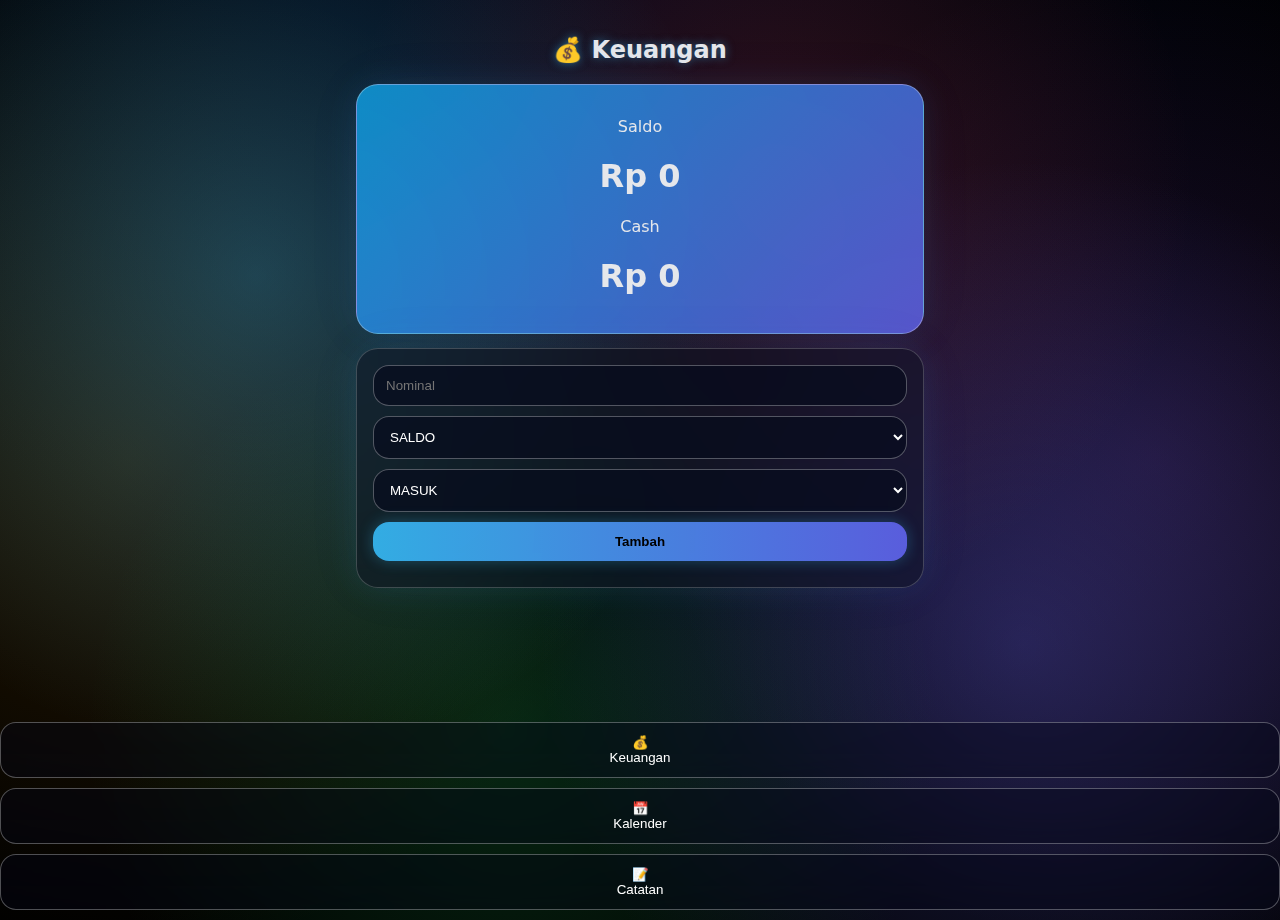
<file: index.html>
<!DOCTYPE html>
<html lang="id">
<head>
<meta charset="UTF-8">
<meta name="viewport" content="width=device-width, initial-scale=1.0">
<title>Small Pocket</title>
<link rel="stylesheet" href="style.css">
</head>
<body>

<div class="app">

<section id="keuangan" class="page active">
  <h2>💰 Keuangan</h2>

  <div class="card saldo">
    <p>Saldo</p>
    <h1>Rp <span id="saldo">0</span></h1>
    <p>Cash</p>
    <h1>Rp <span id="cash">0</span></h1>
  </div>

  <div class="card">
    <input id="nominal" type="number" placeholder="Nominal">

    <select id="media">
      <option value="saldo">SALDO</option>
      <option value="cash">CASH</option>
    </select>

    <select id="tipe">
      <option value="masuk">MASUK</option>
      <option value="keluar">KELUAR</option>
    </select>

    <button class="primary" onclick="tambah()">Tambah</button>
  </div>

  <ul id="list"></ul>
</section>

<section id="kalender" class="page">
  <h2>📅 Kalender</h2>

  <div class="card">
    <div class="calendar-header">
      <button onclick="prevMonth()">‹</button>
      <span id="monthYear"></span>
      <button onclick="nextMonth()">›</button>
    </div>

    <div class="calendar-days">
      <div>Min</div><div>Sen</div><div>Sel</div>
      <div>Rab</div><div>Kam</div><div>Jum</div><div>Sab</div>
    </div>

    <div class="calendar-grid" id="calendar"></div>
  </div>

  <ul id="kalenderList"></ul>
</section>

<section id="catatan" class="page">
  <h2>📝 Catatan</h2>
  <div class="card">
    <textarea id="note" placeholder="Catatan"></textarea>
    <button class="primary" onclick="simpanCatatan()">Simpan</button>
  </div>
  <ul id="noteList"></ul>
</section>

</div>

<nav class="bottom-nav">
  <button class="active" onclick="buka('keuangan',this)">💰<br>Keuangan</button>
  <button onclick="buka('kalender',this)">📅<br>Kalender</button>
  <button onclick="buka('catatan',this)">📝<br>Catatan</button>
</nav>

<script src="script.js"></script>
</body>
</html>
</file>
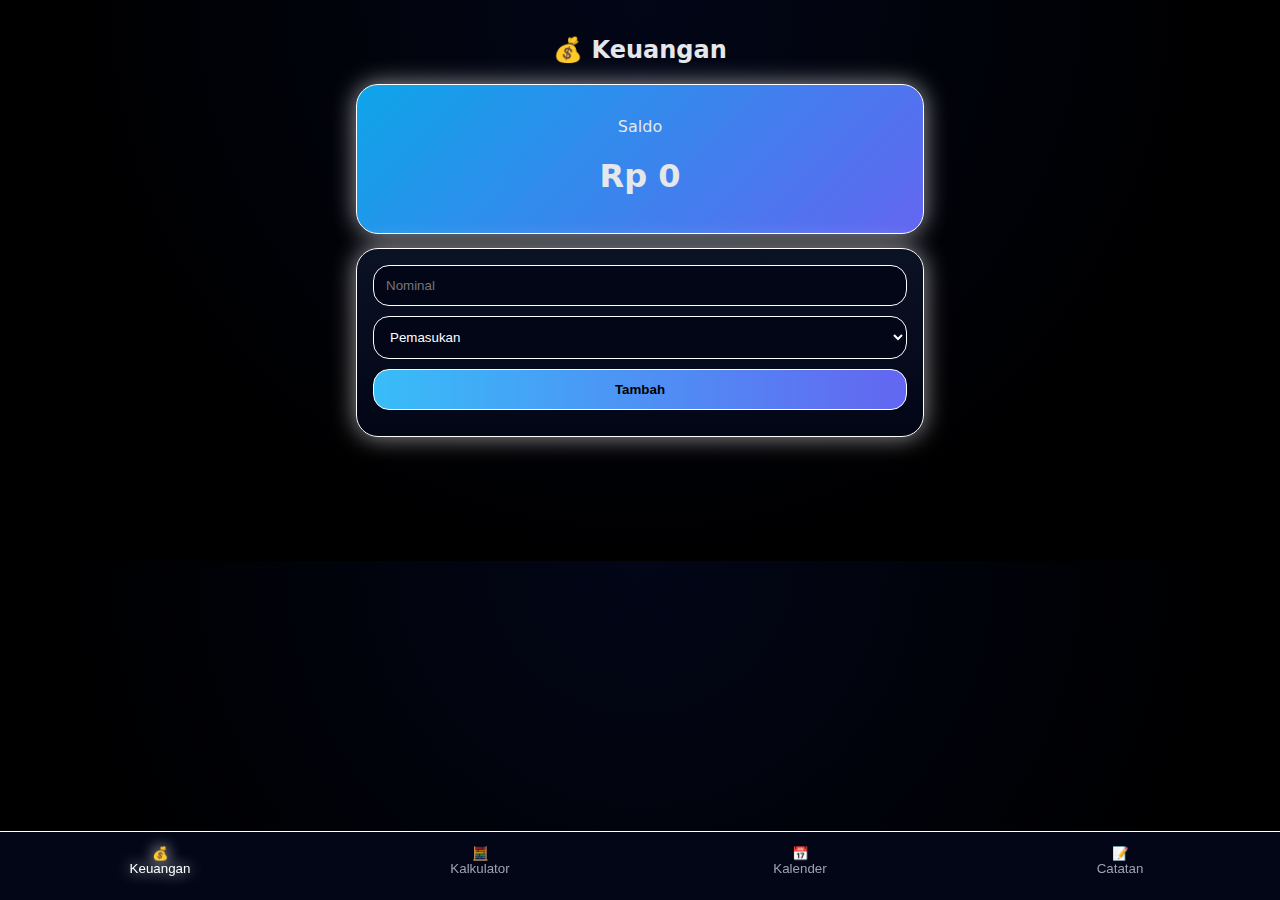
<file: Falsaxa-pocket/index.html>
<!DOCTYPE html>
<html lang="id">
<head>
  <meta charset="UTF-8">
  <meta name="viewport" content="width=device-width, initial-scale=1.0">
  <title>Falsaxa Pocket</title>
  <link rel="stylesheet" href="style.css">
</head>
<body>

<div class="app">

<section id="keuangan" class="page active">
  <h2>💰 Keuangan</h2>

  <div class="card saldo">
    <p>Saldo</p>
    <h1>Rp <span id="saldo">0</span></h1>
  </div>

  <div class="card">
    <input id="nominal" type="number" placeholder="Nominal">
    <select id="tipe">
      <option value="masuk">Pemasukan</option>
      <option value="keluar">Pengeluaran</option>
    </select>
    <button class="primary" onclick="tambah()">Tambah</button>
  </div>

  <ul id="list"></ul>
</section>

<section id="kalkulator" class="page">
  <h2>🧮 Kalkulator</h2>
  <div class="card">
    <input id="calc" readonly>
    <div class="grid">
      <button onclick="inputCalc('7')">7</button>
      <button onclick="inputCalc('8')">8</button>
      <button onclick="inputCalc('9')">9</button>
      <button onclick="inputCalc('/')">÷</button>
      <button onclick="inputCalc('4')">4</button>
      <button onclick="inputCalc('5')">5</button>
      <button onclick="inputCalc('6')">6</button>
      <button onclick="inputCalc('*')">×</button>
      <button onclick="inputCalc('1')">1</button>
      <button onclick="inputCalc('2')">2</button>
      <button onclick="inputCalc('3')">3</button>
      <button onclick="inputCalc('-')">−</button>
      <button onclick="inputCalc('0')">0</button>
      <button onclick="hitung()">=</button>
      <button onclick="clearCalc()">C</button>
      <button onclick="inputCalc('+')">+</button>
    </div>
  </div>
</section>

<section id="kalender" class="page">
  <h2>📅 Kalender</h2>

  <div class="card">
    <div class="calendar-header">
      <button onclick="prevMonth()">‹</button>
      <span id="monthYear"></span>
      <button onclick="nextMonth()">›</button>
    </div>

    <div class="calendar-days">
      <div>Min</div><div>Sen</div><div>Sel</div>
      <div>Rab</div><div>Kam</div><div>Jum</div><div>Sab</div>
    </div>

    <div class="calendar-grid" id="calendar"></div>
  </div>

  <ul id="kalenderList"></ul>
</section>

<section id="catatan" class="page">
  <h2>📝 Catatan</h2>
  <div class="card">
    <textarea id="note" placeholder="Tulis catatan..."></textarea>
    <button class="primary" onclick="simpanCatatan()">Simpan</button>
  </div>
  <ul id="noteList"></ul>
</section>

</div>

<nav class="bottom-nav">
  <button class="active" onclick="buka('keuangan',this)">💰<br>Keuangan</button>
  <button onclick="buka('kalkulator',this)">🧮<br>Kalkulator</button>
  <button onclick="buka('kalender',this)">📅<br>Kalender</button>
  <button onclick="buka('catatan',this)">📝<br>Catatan</button>
</nav>

<script src="script.js"></script>
</body>
</html>
</file>
<file: style.css>
:root{
  --bg:#020617;
  --card:#0b1224;
  --glow:rgba(255,255,255,.6);
  --green:#22c55e;
  --red:#ef4444;
  --accent:#38bdf8;
}

*{box-sizing:border-box}

body{
  margin:0;
  font-family:system-ui;
  background:
    radial-gradient(circle at 20% 30%, rgba(56, 189, 248, 0.3) 0%, transparent 40%),
    radial-gradient(circle at 80% 70%, rgba(99, 102, 241, 0.3) 0%, transparent 40%),
    radial-gradient(circle at 40% 80%, rgba(34, 197, 94, 0.2) 0%, transparent 40%),
    radial-gradient(circle at 60% 20%, rgba(239, 68, 68, 0.2) 0%, transparent 40%),
    radial-gradient(circle at 10% 50%, rgba(245, 158, 11, 0.15) 0%, transparent 40%),
    radial-gradient(circle at 90% 50%, rgba(168, 85, 247, 0.15) 0%, transparent 40%),
    radial-gradient(circle at top,#020617,#000 70%);
  color:#e5e7eb;
  overflow-x:hidden;
  min-height:100vh;
}

.app{
  max-width:600px;
  margin:auto;
  padding:16px 16px 120px;
}

.page{display:none}
.page.active{display:block}

h2{
  text-align:center;
  text-shadow:0 0 10px rgba(56, 189, 248, 0.5);
}

.card{
  background:rgba(11, 18, 36, 0.5);
  border-radius:22px;
  padding:16px;
  margin-bottom:14px;
  border:1px solid rgba(255,255,255,0.2);
  backdrop-filter:blur(15px);
  box-shadow:0 0 30px rgba(56, 189, 248, 0.1),
             0 0 60px rgba(99, 102, 241, 0.05);
  overflow:hidden;
}

.saldo{
  text-align:center;
  background:linear-gradient(135deg,rgba(14, 165, 233, 0.8),rgba(99, 102, 241, 0.8));
  border:1px solid rgba(255,255,255,0.3);
}

input,select,textarea,button{
  width:100%;
  padding:12px;
  border-radius:16px;
  border:1px solid rgba(255,255,255,0.3);
  background:rgba(2, 6, 23, 0.4);
  color:#fff;
  margin-bottom:10px;
  backdrop-filter:blur(10px);
}

textarea{
  min-height:120px;
  resize:none;
}

.primary{
  background:linear-gradient(90deg,rgba(56, 189, 248, 0.9),rgba(99, 102, 241, 0.9));
  color:#000;
  font-weight:700;
  border:none;
  box-shadow:0 0 15px rgba(56, 189, 248, 0.3);
}

ul{list-style:none;padding:0;margin:0}

li{
  background:rgba(2, 6, 23, 0.4);
  border:1px solid rgba(255,255,255,0.2);
  border-radius:18px;
  padding:12px;
  margin-bottom:8px;
  display:flex;
  justify-content:space-between;
  align-items:center;
  backdrop-filter:blur(10px);
}

li.masuk{border-color:rgba(34, 197, 94, 0.4)}
li.keluar{border-color:rgba(239, 68, 68, 0.4)}

.label-masuk{color:var(--green);font-weight:700;text-shadow:0 0 8px rgba(34, 197, 94, 0.3)}
.label-keluar{color:var(--red);font-weight:700;text-shadow:0 0 8px rgba(239, 68, 68, 0.3)}

.hapus{
  padding:6px 10px;
  border-radius:10px;
  background:rgba(2, 6, 23, 0.4);
  border:1px solid rgba(255,255,255,0.3);
  backdrop-filter:blur(10px);
}
</file>
<file: Falsaxa-pocket/style.css>
:root{
  --bg:#020617;
  --card:#0b1224;
  --border:#fff;
  --glow:rgba(255,255,255,.6);
  --green:#22c55e;
  --red:#ef4444;
}

*{box-sizing:border-box;-webkit-tap-highlight-color:transparent}

body{
  margin:0;
  font-family:system-ui;
  background:radial-gradient(circle at top,#020617,#000 70%);
  color:#e5e7eb;
}

.app{
  max-width:480px;
  margin:auto;
  padding:16px 16px 110px;
}

@media(min-width:768px){.app{max-width:600px}}

.page{display:none;animation:fade .4s ease}
.page.active{display:block}

@keyframes fade{
  from{opacity:0;transform:translateY(16px)}
  to{opacity:1}
}

h2{text-align:center}

.card{
  background:linear-gradient(180deg,#0b1224,#020617);
  border-radius:22px;
  padding:16px;
  margin-bottom:14px;
  border:1px solid #fff;
  box-shadow:0 0 25px var(--glow);
}

.saldo{
  text-align:center;
  background:linear-gradient(135deg,#0ea5e9,#6366f1);
}

input,select,textarea,button{
  width:100%;
  padding:12px;
  border-radius:16px;
  border:1px solid #fff;
  background:#020617;
  color:#fff;
  margin-bottom:10px;
}

textarea{min-height:80px}

button{cursor:pointer}
button:active{transform:scale(.96)}

.primary{
  background:linear-gradient(90deg,#38bdf8,#6366f1);
  color:#000;
  font-weight:600;
}

ul{list-style:none;padding:0;margin:0}

li{
  background:#020617;
  border:1px solid #fff;
  border-radius:18px;
  padding:12px;
  margin-bottom:8px;
  display:flex;
  justify-content:space-between;
  align-items:center;
  box-shadow:0 0 18px var(--glow);
}

li.masuk{
  border-color:var(--green);
  color:var(--green);
}

li.keluar{
  border-color:var(--red);
  color:var(--red);
}

.grid{
  display:grid;
  grid-template-columns:repeat(4,1fr);
  gap:8px;
}

.bottom-nav{
  position:fixed;
  bottom:0;
  left:0;
  width:100%;
  display:flex;
  background:#020617;
  border-top:1px solid #fff;
}

.bottom-nav button{
  flex:1;
  background:none;
  color:#9ca3af;
  padding:14px 0;
  border:none;
}

.bottom-nav button.active{
  color:#fff;
  text-shadow:0 0 15px #fff;
}

/* kalender */
.calendar-header{
  position:relative;
  display:flex;
  align-items:center;
  justify-content:center;
  margin-bottom:12px;
  padding:12px 16px;
  border-radius:16px;
  background:linear-gradient(135deg,#020617,#0b1224);
  box-shadow:0 0 20px var(--glow);
}

.calendar-header span{font-size:16px;font-weight:700}

.calendar-header button{
  position:absolute;
  top:50%;
  transform:translateY(-50%);
  width:34px;
  height:34px;
  padding:0;
  border-radius:10px;
  font-size:16px;
  background:#020617;
}

.calendar-header button:first-child{left:12px}
.calendar-header button:last-child{right:12px}

.calendar-days{
  display:grid;
  grid-template-columns:repeat(7,1fr);
  gap:8px;
  margin-bottom:6px;
}

.calendar-days div{
  text-align:center;
  font-size:12px;
  font-weight:600;
  color:#9ca3af;
}

.calendar-grid{
  display:grid;
  grid-template-columns:repeat(7,1fr);
  gap:8px;
}

.calendar-grid div{
  aspect-ratio:1/1;
  display:flex;
  align-items:center;
  justify-content:center;
  border:1px solid #fff;
  border-radius:14px;
  box-shadow:0 0 14px var(--glow);
  background:#020617;
}

.calendar-grid .empty{border:none;box-shadow:none;background:none}
.calendar-grid .has{background:linear-gradient(135deg,#38bdf8,#6366f1);color:#000}
.calendar-grid .active{background:#fff;color:#000;font-weight:800}
.calendar-grid .today{border:2px solid #38bdf8;box-shadow:0 0 25px #38bdf8}
</file>
